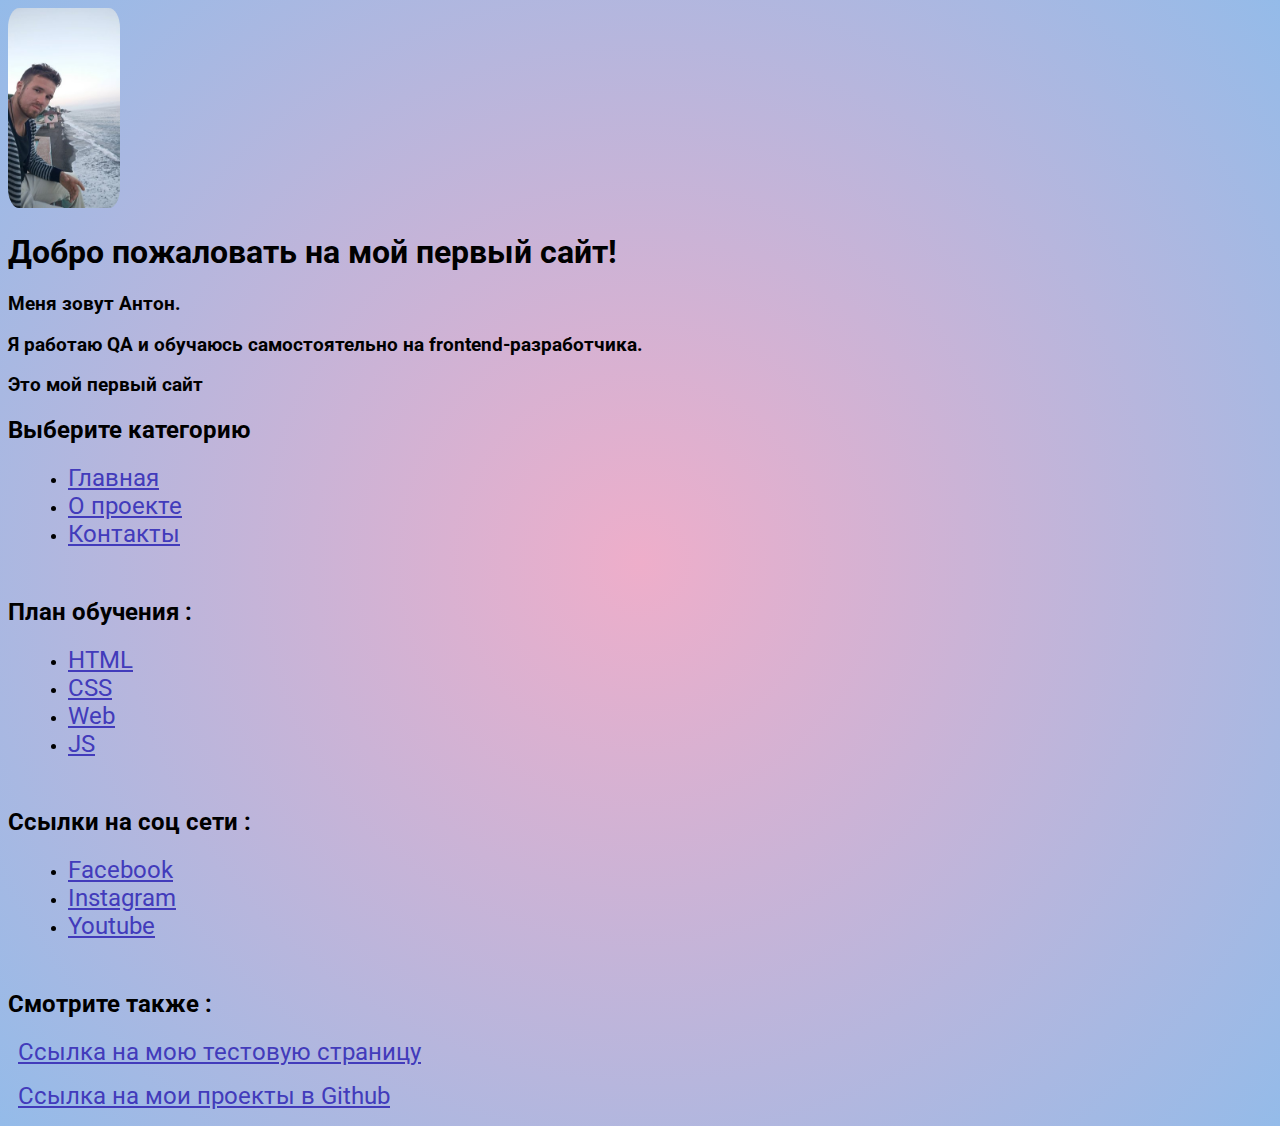
<file: index.html>
<!DOCTYPE html>
<html>
<head>
    <meta charset="UTF-8" />
    <title>Обучаюсь фронтенду</title>
    <link rel="stylesheet" href="styles.css">
    <link rel="shortcut icon" href="images/pointer.png" type="image/x-icon" />


</head>
<body>
    <div class="container">
    <div class="intro">
        <img src="images/avatar.jpeg" alt="crashed picture" class="avatar">
        <h1>Добро пожаловать на мой первый сайт!</h1>
        <h3>Меня зовут Антон.</h3>
        <h3>Я работаю QA и обучаюсь самостоятельно на frontend-разработчика.</h3>
        <h3>Это мой первый сайт</h3>
        <h2>Выберите категорию</h2>
        <ul>
            <li><a href="index.html">Главная</a></li>
            <li><a href="about.html">О проекте</a></li>
            <li><a href="contact.html">Контакты</a></li>
        </ul>
    </div>

    <h2>План обучения :</h2>
    <ul>
        <li><a href="https://developer.mozilla.org/ru/docs/Learn/HTML/Introduction_to_HTML">HTML</a></li>
        <li><a href="https://developer.mozilla.org/ru/docs/Learn/CSS/First_steps">CSS</a></li>
        <li><a href="https://developer.mozilla.org/ru/docs/Web/Performance/How_browsers_work">Web</a></li>
        <li><a href="https://developer.mozilla.org/ru/docs/Learn/JavaScript/First_steps">JS</a></li>
    </ul>
    <h2>Ссылки на соц сети :</h2>
    <div class="social">    
        <ul>
        <li><a href="https://www.facebook.com/">Facebook</a></li>
        <li><a href="https://www.instagram.com/">Instagram</a></li>
        <li><a href="https://www.youtube.com/">Youtube</a></li>
    </ul></div>


    
    <h2>Смотрите также :</h2>
    <p><a 
        href="/testdata.html"
        target="_blank">
        Ссылка на мою тестовую страницу
    </a></p>
    <p><a 
        href="https://github.com/1tuz"
        target="_blank">
        Ссылка на мои проекты в Github
    </a></p>
</div>
</body>
</html>
</file>
<file: styles.css>
@import url('https://fonts.googleapis.com/css2?family=Roboto&display=swap');

body {
    font-family: 'Roboto', arial, helvetica, sans-serif;
    /* background-color: #505145; */
    background: rgb(238,174,202);
    background: radial-gradient(circle, rgba(238,174,202,1) 0%, rgba(148,187,233,1) 100%);
    font-size: 16px;
}

h1 {
    font-size: 2em;
    font-weight: bold;
}

h2 {
    font-size: 1.5em;
    font-weight: bold;
}

p {
    font-weight: 24px;
    margin-left: 10px;
    /* margin-bottom: 50px; */
    /* height: 500px; */
    /* background-color: beige; */
    /* padding-top: 30px;
    padding-bottom: 30px; */
}

a {
    font-size: 24px;
    color: rgb(66, 59, 187);
}

img {
    /* width: 100%; */
    max-height: 200px;
    background-color: rgb(255, 234, 0);
}

ol {
    font-weight: 24px;
    margin-bottom: 50px;
    margin-left: 20px;
    /* height: 500px; */
    /* background-color: beige; */
    /* padding-top: 30px;
    padding-bottom: 30px; */
}

ul {
    font-weight: 24px;
    margin-bottom: 50px;
    margin-left: 20px;
    /* height: 500px; */
    /* background-color: beige; */
    /* padding-top: 30px;
    padding-bottom: 30px; */
}

.avatar {
    /* width: 100px; */
    height: 300px;
    border-radius: 10%;
    box-shadow: 3px 3px 6px rgba(0, 0, 0, 0);
}

.info {
    color: #b58b8b;
    margin: 0%;
}

.social {
    /* background: rebeccapurple; */
    /* padding: 5px; */
    /* border: 5px solid cadetblue; */
}

.container {
    max-width: 750px;
}
</file>
